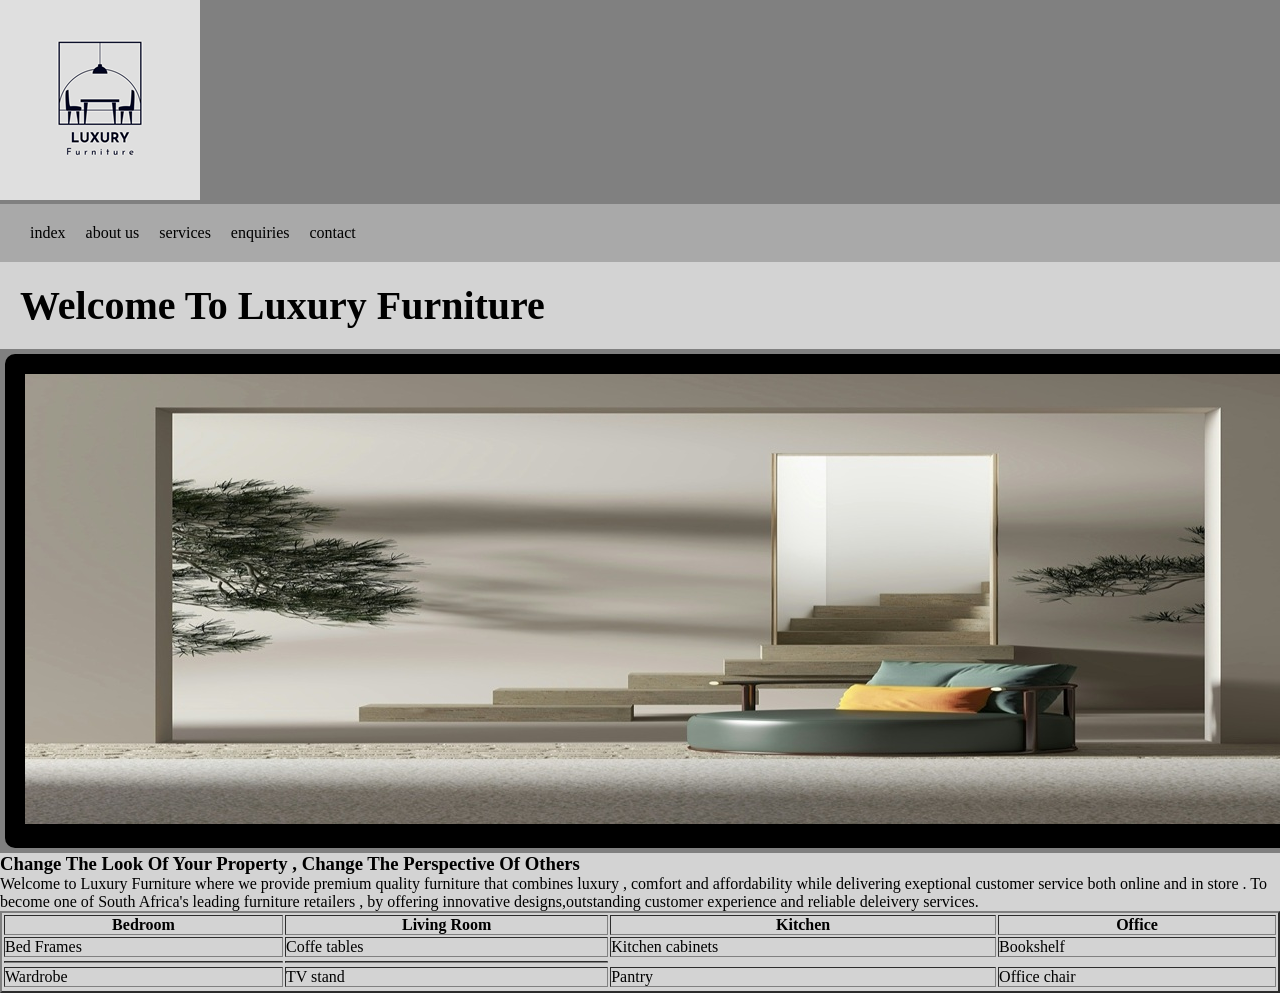
<file: luxuryfurniture (2)/luxuryfurniture/index.html>
<!DOCTYPE html>
<html lang="en">
<head>
    <meta charset="UTF-8">
    <meta name="viewport" content="width=device-width, initial-scale=1.0">

    <link rel="stylesheet" href="css_assets/myfirststyle.css">
    <title>Luxury Furniture | Home </title>
</head>
<body style="background-color:lightgray;">
    <header>
        <!--Company Logo-->
        
        <img src="_images/logo.png" alt="Luxury Furniture">
        <nav>
            <!--Navigation Menu-->
            <ul>
                <li><a href="index.html">index</a></li>
                <li><a href="about us.html">about us</a></li>
                <li><a href="services.html">services</a></li>
                <li><a href="enquiries.html">enquiries</a></li>
                <li><a href="contact.html">contact</a></li>
            </ul>
        </nav>
    </header>
    <main>
        <h1> Welcome To Luxury Furniture </h1>
        <div class="container">
            <div>
                <img src="_images/hero image 1.jpg" alt="" class="responsive image">
            </div>
            <div>
                <img src="_images/hero image2.1.jpg" alt="">
            </div>
            <div>
                <img src="_images/hero image2.2.jpg" alt="">
            </div>
        </div>
        
        <h3> Change The Look Of Your Property , Change The Perspective Of Others </h3>
        
        <P>Welcome to Luxury Furniture where we provide premium quality furniture that combines luxury ,
            comfort and affordability while delivering exeptional customer service both online and
            in store . To become one of South Africa's leading furniture retailers , by offering
            innovative designs,outstanding customer experience and reliable deleivery services.
        </P>
        <table width = 100% border="2">
            <tr>
                <th>Bedroom</th>
                <th>Living Room</th>
                <th>Kitchen</th>
                <th>Office</th>
            </tr>
                <td>Bed Frames</td>
                <td>Coffe tables</td>
                <td>Kitchen cabinets</td>
                <td>Bookshelf</td>
                <tr>
                </tr>
                <td></td>
                <td></td>
            <tr>
            </tr>
                <td>Wardrobe</td>
                <td>TV stand</td>
                <td>Pantry</td>
                <td>Office chair</td>
            <tr>
            </tr>      

        </table>
    </main>
    <footer>
      
    </footer>
  
</body>
</html>
</file>
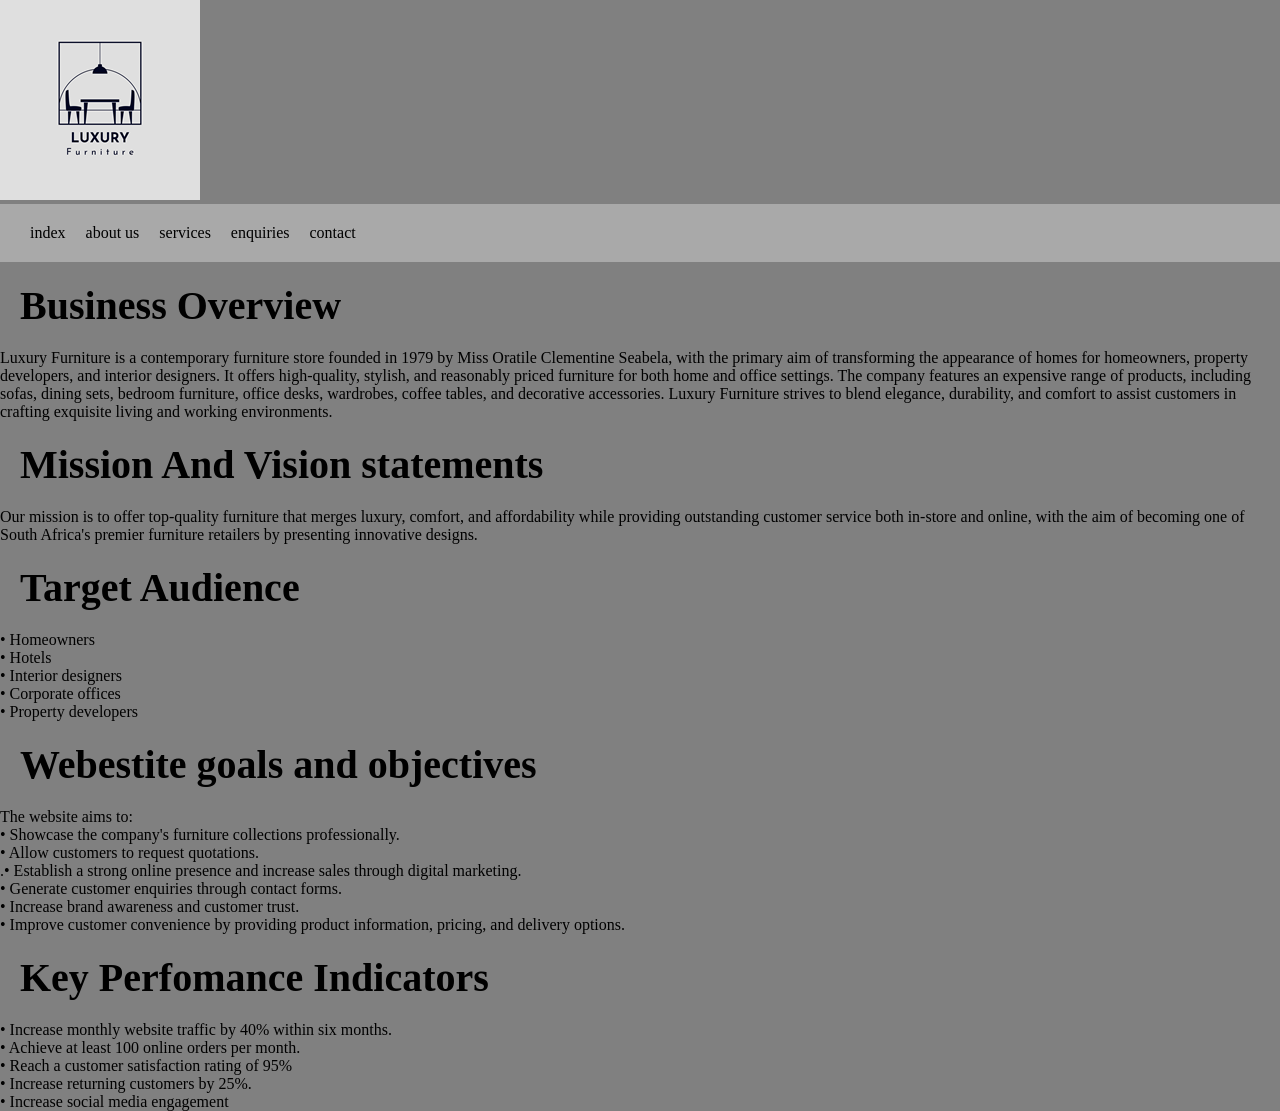
<file: luxuryfurniture (2)/luxuryfurniture/about us.html>
<!DOCTYPE html>
<html lang="en">
<head>
    <meta charset="UTF-8">
    <meta name="viewport" content="width=device-width, initial-scale=1.0">

    <link rel="stylesheet" href="css_assets/myfirststyle.css">
    <title>Luxury Furniture | About Us </title>
</head>
<body style="background-color:lightgray;">
    <header>
        <!--Company Logo-->
        <img src="_images/logo.png" alt="Luxury Furniture">
        <main>
            <nav>
                  <!--Navigation Menu-->
                <ul>
                    <li><a href="index.html">index</a></li>
                    <li><a href="about us.html">about us</a></li>
                    <li><a href="services.html">services</a></li>
                    <li><a href="enquiries.html">enquiries</a></li>
                    <li><a href="contact.html">contact</a></li>
                </ul>
            </nav>
            <h1>Business Overview</h1>
            <p>Luxury Furniture is a contemporary furniture store founded in 1979 by Miss Oratile Clementine Seabela,
                with the primary aim of transforming the appearance of homes for homeowners, property developers, and
                interior designers. It offers high-quality, stylish, and reasonably priced furniture for both home and
                office settings. The company features an expensive range of products, including sofas, dining sets, 
                 bedroom furniture, office desks, wardrobes, coffee tables, and decorative accessories.
                Luxury Furniture strives to blend elegance, durability, and comfort to assist customers
                 in crafting exquisite living and working environments.</p>
            <h1>Mission And Vision statements</h1>
            <p>Our mission is to offer top-quality furniture that merges luxury, comfort, and affordability while providing
                 outstanding customer service both in-store and online, with the aim of becoming one of South Africa's premier 
                 furniture retailers by presenting innovative designs.</p>
            <h1>Target Audience</h1>
            <p>• Homeowners </p>

            <p>• Hotels</p>

            <p>• Interior designers</p>


            <p>• Corporate offices</p>

            <p>• Property developers</p>

        </p>
        <h1> Webestite goals and objectives</h1>
<p>The website aims to: </p>

 <p>• Showcase the company's furniture collections professionally.</p>

 <p>• Allow customers to request quotations.</p>

 <p>.• Establish a strong online presence and increase sales through digital marketing.</p>

 <p>• Generate customer enquiries through contact forms. </p>

<p>• Increase brand awareness and customer trust.</p>

 <p>• Improve customer convenience by providing product information, pricing, and delivery options.</p>
</p>
<h1> Key Perfomance Indicators </h1>
<p>• Increase monthly website traffic by 40% within six months. </p>

 <p>• Achieve at least 100 online orders per month.</p>

 <p>• Reach a customer satisfaction rating of 95%</p>

<p>• Increase returning customers by 25%.</p>

<p>• Increase social media engagement</p>
</p>
        </main>
    </header>
    
    </main>
    <footer>
        
    </footer>
    
</body>
</html>
</file>
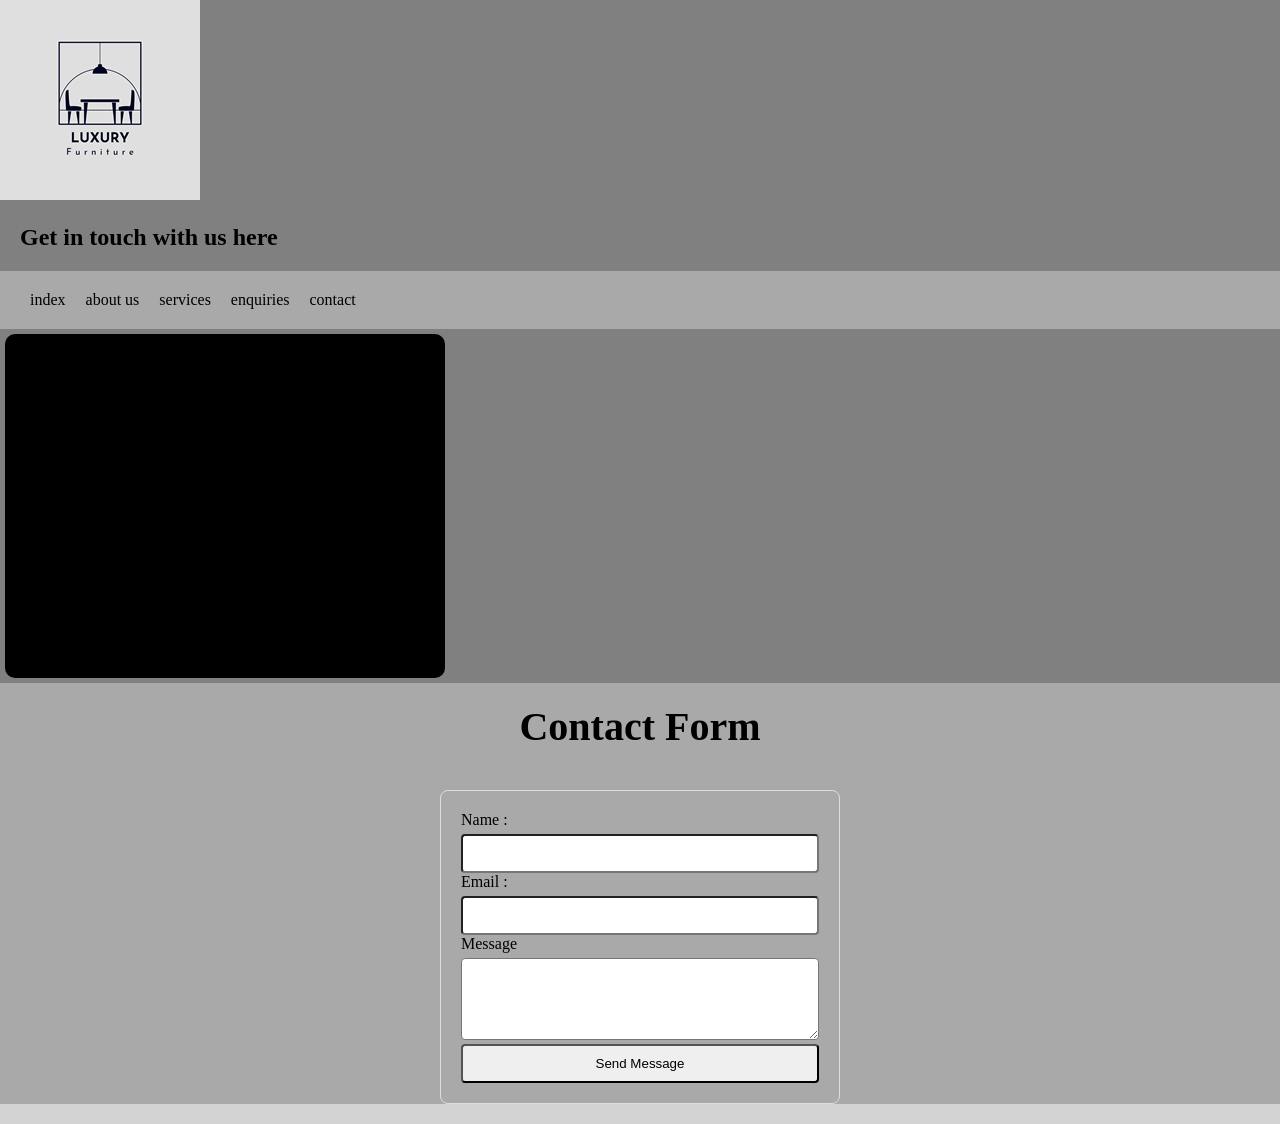
<file: luxuryfurniture (2)/luxuryfurniture/contact.html>
<!DOCTYPE html>
<html lang="en">
<head>
    <meta charset="UTF-8">
    <meta name="viewport" content="width=device-width, initial-scale=1.0">

    <link rel="stylesheet" href="css_assets/myfirststyle.css">
    <title> Luxury Furniture | Contact </title>
    <style>
        h1{
            text-align: center;
        }
        form{
            max-width: 400px;
            margin: 20px auto;
            padding: 20px;
            border: 1px solid #ddd;
            border-radius: 8px;
        }

        label{
            display: block;
            margin-bottom: 5px;
        }

        input , 
        textarea ,
        button{
            width: 100%;
            padding: 10px;
            margin-bottom: 1px solid #ccc;
            border-radius: 4px;
        }

        
    </style>
</head>
<body style="background-color:lightgray;">
    <header>
         <!--Company Logo-->
        <img src="_images/logo.png" alt="Luxury Furniture">
        <main>
            <h2>Get in touch with us here</h2>
           
                 <!--Navigation Menu-->
                <nav>
                    <ul>
                        
                    <li><a href="index.html">index</a></li>
                    <li><a href="about us.html">about us</a></li>
                    <li><a href="services.html">services</a></li>
                    <li><a href="enquiries.html">enquiries</a></li>
                    <li><a href="contact.html">contact</a></li>

                    </ul>
                </nav>
                
                
            
            <!--Google maps address oh where to locate us-->
            <div class="container">
                <div>
                    <iframe src="https://www.google.com/maps/embed?pb=!1m22!1m12!1m3!1d115003.15739787435!2d28.11446248608776!3d-25.742517618466266!2m3!1f0!2f0!3f0!3m2!1i1024!2i768!4f13.1!4m7!3e6!4m3!3m2!1d-25.7425408!2d28.196863999999998!4m1!2sluxury%20furniture%20pretoria!5e0!3m2!1sen!2sza!4v1788984817270!5m2!1sen!2sza" width="400" height="300" style="border:0;" allowfullscreen="" loading="lazy" referrerpolicy="strict-origin-when-cross-origin"></iframe>
                </div>

            </div>
            <nav>

            <!--Contact Details-->
            <h1> Contact Form</h1>
           <form action="/submit" method = "post">
            <label for="name">Name :</label>
            <input type="text" id = "name" name = "name" required/>

            <label for="email">Email : </label>
            <input type="email"id = "email" name = "email" required>

            <label for="message">Message</label>
            <textarea id ="message" name = "message" rows = "4" required></textarea>

            <button type = "submit "> Send Message</button>
            
           </form>
           
        </main>
    </header>
    <footer>
       
        
    </footer>
    
</body>
</html>
</file>
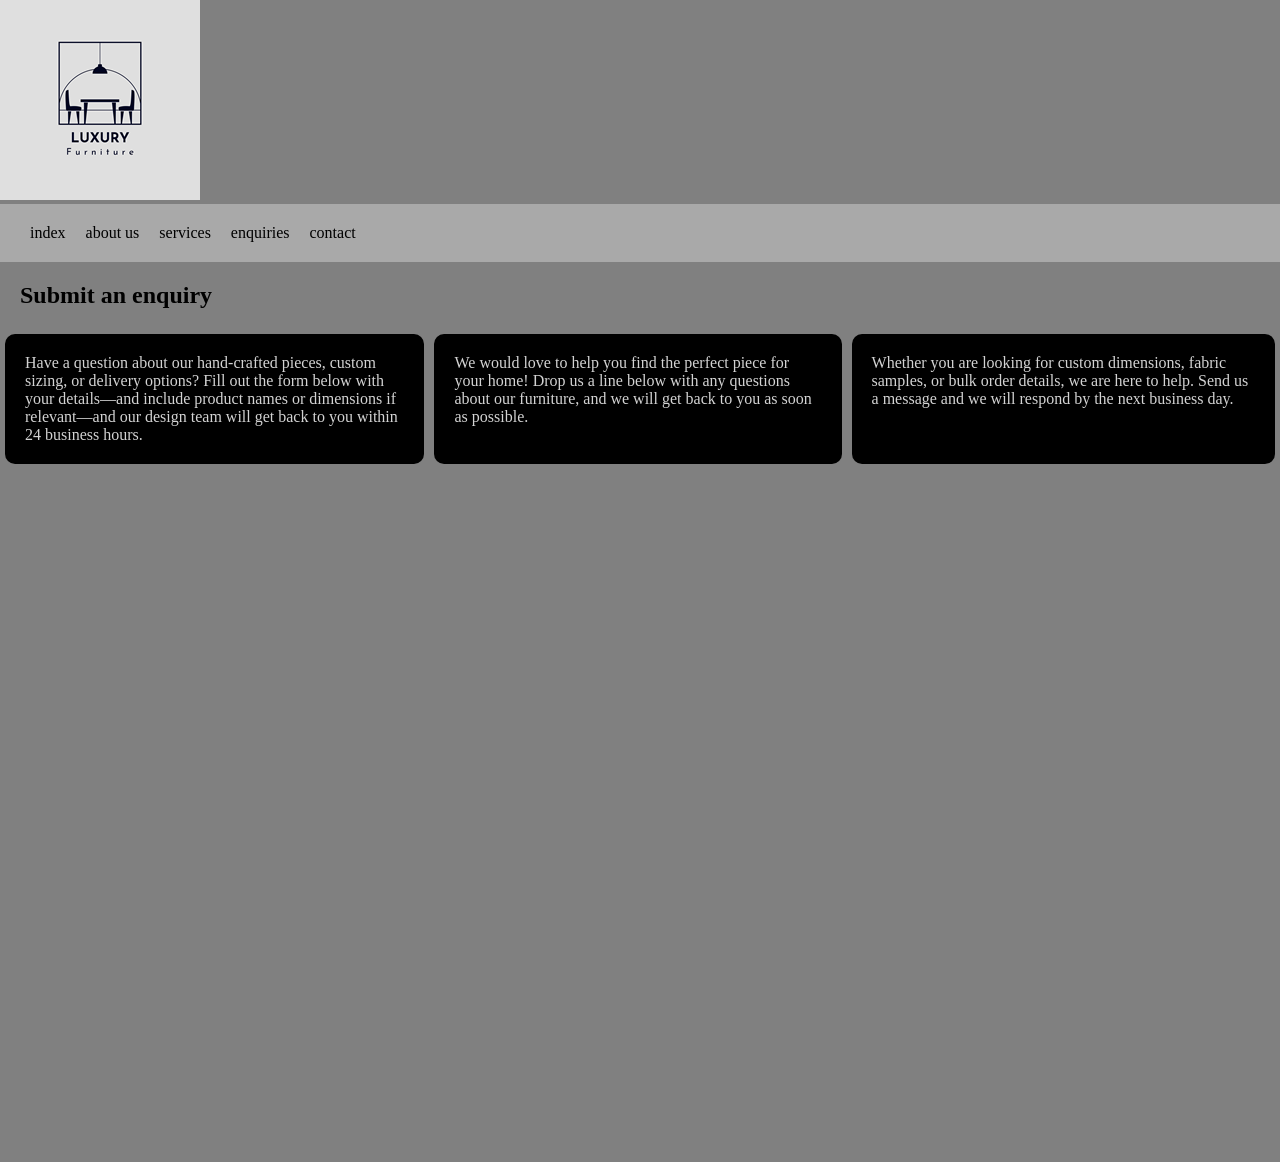
<file: luxuryfurniture (2)/luxuryfurniture/enquiries.html>
<!DOCTYPE html>
<html lang="en">
<head>
    <meta charset="UTF-8">
    <meta name="viewport" content="width=device-width, initial-scale=1.0">

    <link rel="stylesheet" href="css_assets/myfirststyle.css">
    <title> Luxury Furniture | Enquiries </title>
</head>
<body style="background-color:lightgray;"> 
    <header>
         <!--Company Logo-->
        <img src="_images/logo.png" alt="Luxury Furniture">
        
        
            <nav>
                 <!--Navigation Menu-->
                <ul>
                    <li><a href="index.html">index</a></li>
                    <li><a href="about us.html">about us</a></li>
                    <li><a href="services.html">services</a></li>
                    <li><a href="enquiries.html">enquiries</a></li>
                    <li><a href="contact.html">contact</a></li>
                </ul>
            </nav>
        
            
         <h2>Submit an enquiry </h2>
            <div class="container">
                <div>
                    <!--Enquries information-->
                    <p>
                        Have a question about our hand-crafted pieces, custom sizing, or delivery options? 
                        Fill out the form below with your details—and include product names or dimensions if relevant—and 
                        our design team will get back to you within 24 business hours.
                    </p>
                </div>
                <div>
                    <p>
                        We would love to help you find the perfect piece for your home! Drop us a line below 
                        with any questions about our furniture, and we will get back to you as soon as possible.
                    </p>
                </div>
                <div>
                    <p>
                        Whether you are looking for custom dimensions, fabric samples, or bulk order details, 
                        we are here to help. Send us a message and we will respond by the next business day.
                    </p>
                </div>
            </div>
             <!--Google Form for submitting Enquiries-->
             <iframe src="https://docs.google.com/forms/d/e/1FAIpQLSfXViQMvrxEaJSqSa8B-hDb2PGpsZWqoqmyLP7PW8pc7p57FA/viewform?embedded=true" width="640" height="689" frameborder="0" marginheight="0" marginwidth="0">Loading…</iframe>
        
    </header>
    <main>
    </main>
    <footer>
        
    </footer>
    
</body>
</html>
</file>
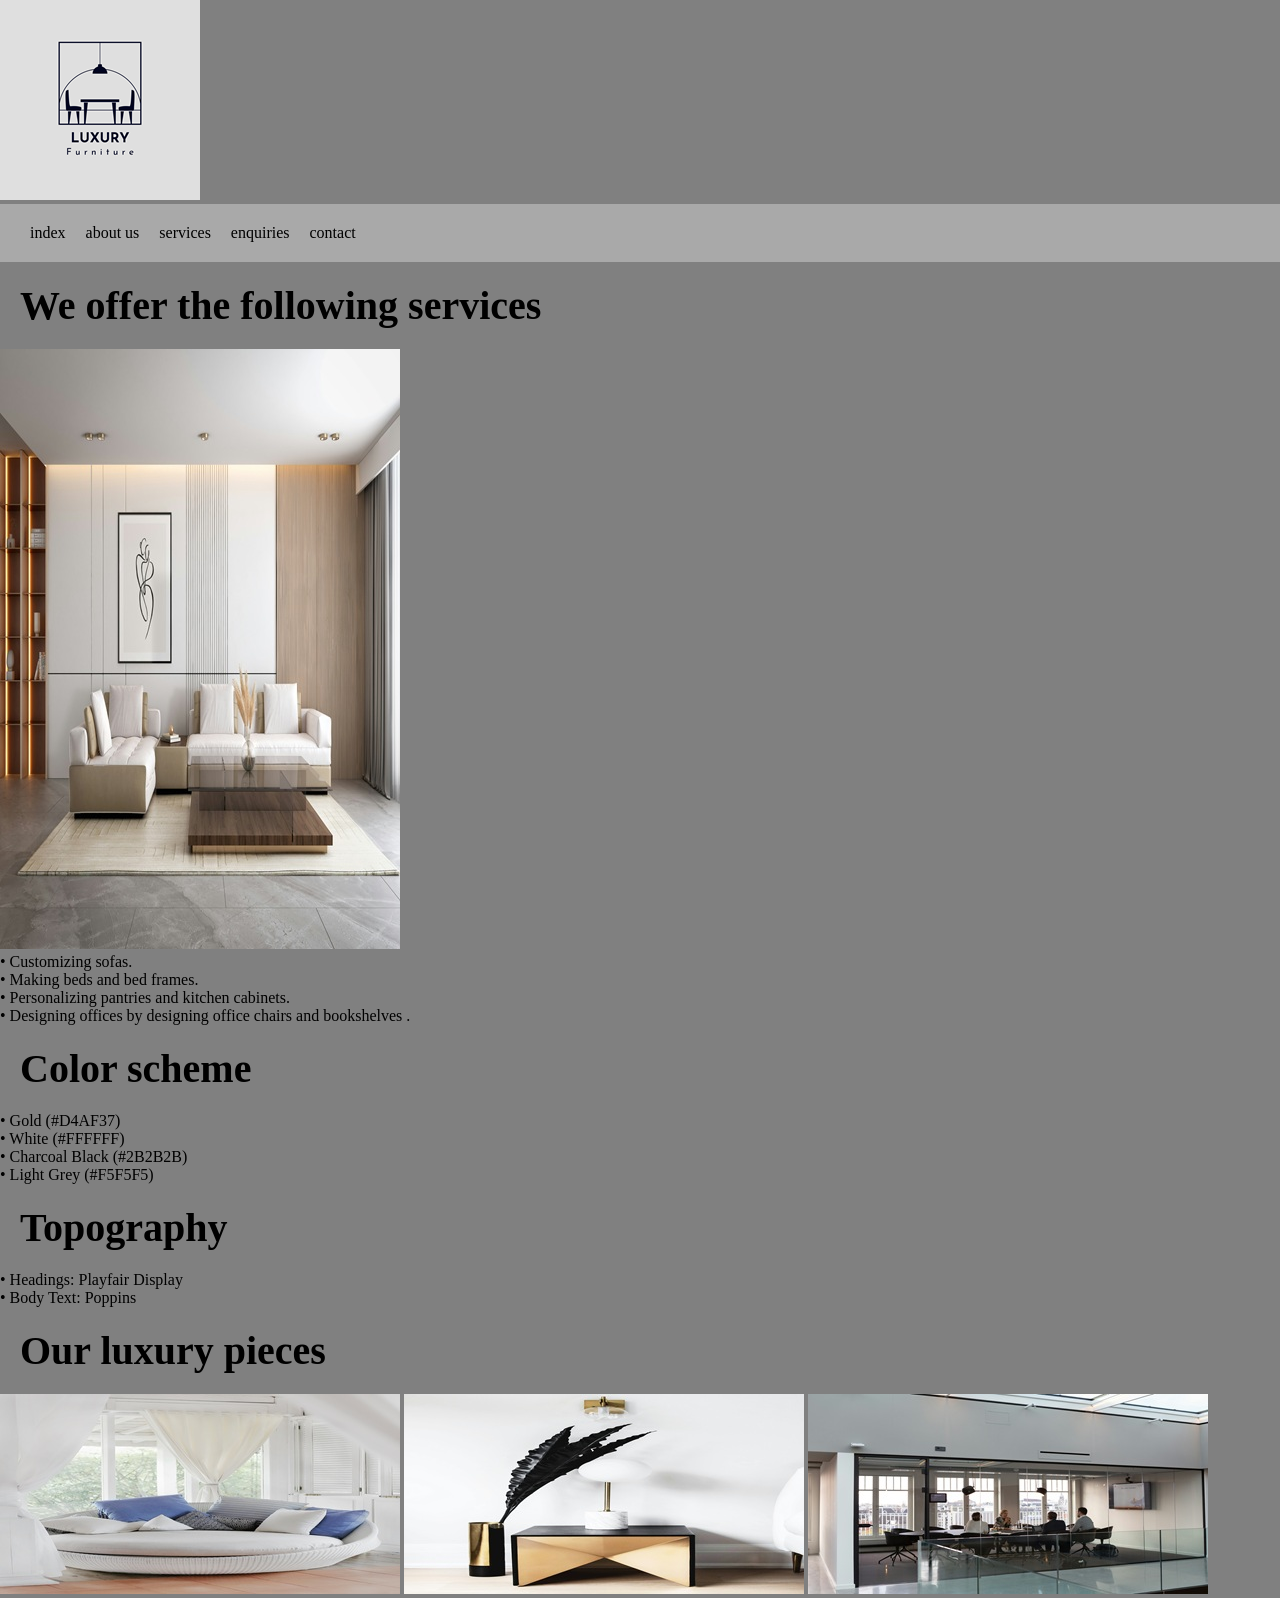
<file: luxuryfurniture (2)/luxuryfurniture/services.html>
<!DOCTYPE html>
<html lang="en">
<head>
    <meta charset="UTF-8">
    <meta name="viewport" content="width=device-width, initial-scale=1.0">

    <link rel="stylesheet" href="css_assets/myfirststyle.css">
    <title> Luxury Furniture | Services </title>
</head>
<body style="background-color:lightgray;">
    <header>
         <!--Company Logo-->
        <img src="_images/logo.png" alt="Luxury Furniture">
        <main>
            <nav>
                 <!--Navigation Menu-->
                <ul>
                    <li><a href="index.html">index</a></li>
                    <li><a href="about us.html">about us</a></li>
                    <li><a href="services.html">services</a></li>
                    <li><a href="enquiries.html">enquiries</a></li>
                    <li><a href="contact.html">contact</a></li>
                </ul>
            </nav>
            <!--The Luxury Furniture Services-->
            <h1>We offer the following services</h1>
            <img src="_images/photo large 1.jpg" alt="Luxury Furniture"> 
            
            <p>• Customizing sofas.</p>

            <p>• Making beds and bed frames.</p>

            <p>• Personalizing pantries and kitchen cabinets.</p>

            <p>• Designing offices by designing office chairs and bookshelves .</p>

            <!--Colour scheme and topography of the luxury furniture designs-->
           <h1>Color scheme</h1>
            <p>• Gold (#D4AF37) </p>

            <p>• White (#FFFFFF) </p>

            <p>• Charcoal Black (#2B2B2B) </p>

            <p>• Light Grey (#F5F5F5) </p>

            <h1>Topography</h1>
            <p>• Headings: Playfair Display </p>

            <p>• Body Text: Poppins </p>
            <h1>Our luxury pieces</h1>
            <img src="_images/photo small 1.jpg" alt="">
            <img src="_images/photo small 3.jpg" alt="">
            <img src="_images/photo small 2.jpg" alt="">
        </main>
    </header>
    <footer>
        
    </footer>
    
</body>
</html>
</file>
<file: luxuryfurniture (2)/luxuryfurniture/css_assets/myfirststyle.css>
/* CSS Reset*/
*{
    margin: 0;
    padding: 0;
    box-sizing: border-box;
}
header{
    background-color: gray;
}
h1{
    color: black;
    font-family: Cambria, Cochin, Georgia, Times, 'Times New Roman', serif;
    font-size: 40px;
    padding: 20px;
}
nav{
    background-color: darkgray;
}
nav ul li a{
    color: black;
    text-decoration: none;
    padding: 10px;
}
nav ul{
    display: flex;
    list-style-type: none;
    padding: 20px;
}
nav ul li a:hover{
    background-color: white;
    color: grey;
    border-radius: 90px;
}
h2{
    padding: 20px;
}
.responsive image{
    height: auto;
    max-width: 100%;
}
.container{
    
    display: inline-grid;
    grid-template-columns: auto auto auto;
    background-color: grey;
}
.container div{
    background-color: black;
    margin: 5px;
    padding: 20px;
    color: lightgray;
    font-family: Cambria, Cochin, Georgia, Times, 'Times New Roman', serif;
    border-radius: 10px; 
    
}
@media screen and (max-width: 768px){
    body{
        /*background-color: lightgrey;*/
        font-size: medium;
    }
    .container{
    background-color: grey;
    display: inline-grid;
    grid-template-columns: auto auto;
    }
    h1{
        font-size: 30px;
    }
    h2{
        font-size: 20px;
    }
    nav ul{
        flex-direction: column;
    }
    nav ul li a{
        display: block;
    }
}

@media screen and (max-width: 480px){
    body{
        /*background-color: lightgrey;*/
        font-size: medium;
    }
    .container{
    background-color: grey;
    display: inline-grid;
    grid-template-columns: auto;
    }
    h1{
        font-size: 20px;
    }
    h2{
        font-size: 16px;
    }
    nav ul{
        flex-direction: column;
        
    }
    nav ul li a{
        display: block;
    }
}
</file>
